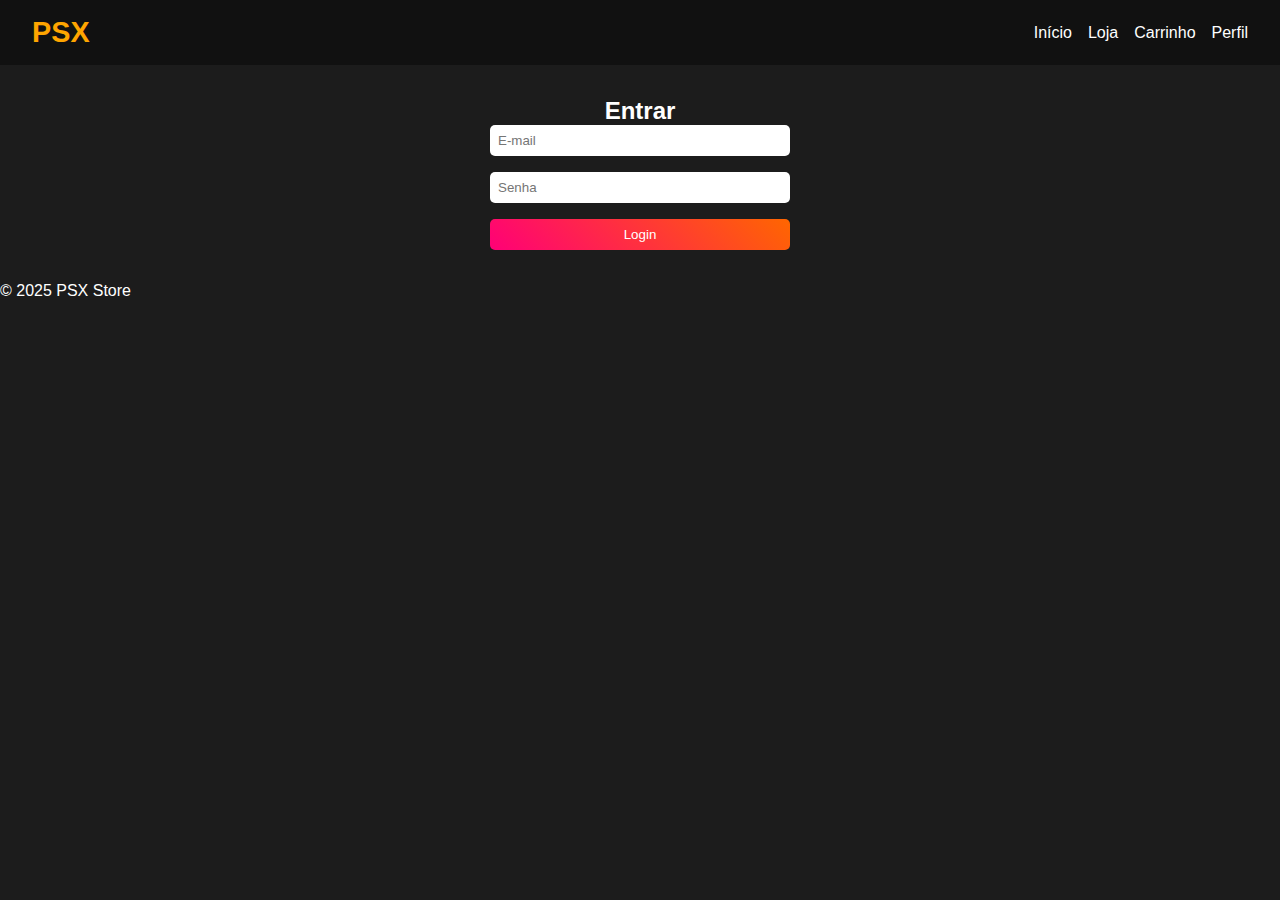
<file: profile.html>
<!DOCTYPE html>
<html lang="pt-br">
<head>
    <meta charset="UTF-8">
    <meta name="viewport" content="width=device-width, initial-scale=1.0">
    <title>Perfil - PSX</title>
    <link rel="stylesheet" href="style.css">
</head>
<body>
<header>
    <div class="logo">PSX</div>
    <nav>
        <ul>
            <li><a href="index.html">Início</a></li>
            <li><a href="shop.html">Loja</a></li>
            <li><a href="cart.html">Carrinho</a></li>
            <li><a href="profile.html">Perfil</a></li>
        </ul>
    </nav>
</header>

<section class="login">
    <h2>Entrar</h2>
    <form>
        <input type="email" placeholder="E-mail" required>
        <input type="password" placeholder="Senha" required>
        <button class="btn">Login</button>
    </form>
</section>

<footer>
    <p>© 2025 PSX Store</p>
</footer>
</body>
</html>
</file>
<file: style.css>
* {
    margin: 0;
    padding: 0;
    box-sizing: border-box;
}

body {
    font-family: Arial, sans-serif;
    background-color: #1c1c1c;
    color: white;
}

/* Header */
header {
    display: flex;
    justify-content: space-between;
    align-items: center;
    padding: 1rem 2rem;
    background-color: #111;
}
.logo {
    font-size: 1.8rem;
    font-weight: bold;
    color: orange;
}
nav ul {
    display: flex;
    gap: 1rem;
    list-style: none;
}
nav a {
    color: white;
    text-decoration: none;
}
input[type="text"] {
    padding: 0.5rem;
    border-radius: 5px;
    border: none;
}

/* Hero */
.hero {
    text-align: center;
    padding: 3rem;
}

/* Categorias */
.categorias {
    display: flex;
    justify-content: center;
    gap: 2rem;
    padding: 2rem;
}
.categorias .card {
    background-color: #222;
    border-radius: 10px;
    padding: 1rem;
    text-align: center;
    width: 200px;
}
.categorias img {
    width: 100%;
    border-radius: 10px;
}

/* Produtos */
.produtos-grid {
    display: grid;
    grid-template-columns: repeat(auto-fit, minmax(250px, 1fr));
    gap: 1.5rem;
    padding: 2rem;
}
.produto-card {
    background-color: #222;
    border-radius: 10px;
    padding: 1rem;
    text-align: center;
}
.produto-card img {
    width: 100%;
    border-radius: 10px;
}
.btn {
    background: linear-gradient(45deg, #ff0077, #ff6600);
    border: none;
    padding: 0.5rem 1rem;
    color: white;
    border-radius: 5px;
    cursor: pointer;
}

/* Detalhes do produto */
.produto-detalhe {
    display: flex;
    gap: 2rem;
    padding: 2rem;
}
.produto-detalhe img {
    max-width: 400px;
}

/* Carrinho */
.carrinho {
    padding: 2rem;
}
.item-carrinho {
    display: flex;
    gap: 1rem;
    margin-bottom: 1rem;
}
.item-carrinho img {
    width: 100px;
    border-radius: 5px;
}
.total {
    text-align: right;
}

/* Login */
.login {
    max-width: 300px;
    margin: 2rem auto;
    text-align: center;
}
.login form {
    display: flex;
    flex-direction: column;
    gap: 1rem;
}
.login input {
    padding: 0.5rem;
    border: none;
    border-radius: 5px;
}

/* Responsividade */
@media (max-width: 768px) {
    .produto-detalhe {
        flex-direction: column;
        align-items: center;
    }
    .categorias {
        flex-direction: column;
        align-items: center;
    }
}
.categorias img,
.produto-card img,
.produto-detalhe img {
    transition: transform 0.3s ease, box-shadow 0.3s ease;
}
.categorias img:hover,
.produto-card img:hover,
.produto-detalhe img:hover {
    transform: scale(1.05);
    box-shadow: 0 8px 20px rgba(255, 102, 0, 0.5);
    
}
header input[type="text"] {
    padding: 0.5rem 1rem;
    border-radius: 25px;
    border: 2px solid #ff6600;
    background-color: #1c1c1c;
    color: white;
    transition: border-color 0.3s ease, box-shadow 0.3s ease;
}
header input[type="text"]:focus {
    outline: none;
    border-color: #ff0077;
    box-shadow: 0 0 8px #ff0077;
}

header input[type="text"]::placeholder {
    color: #f57105;
</file>
